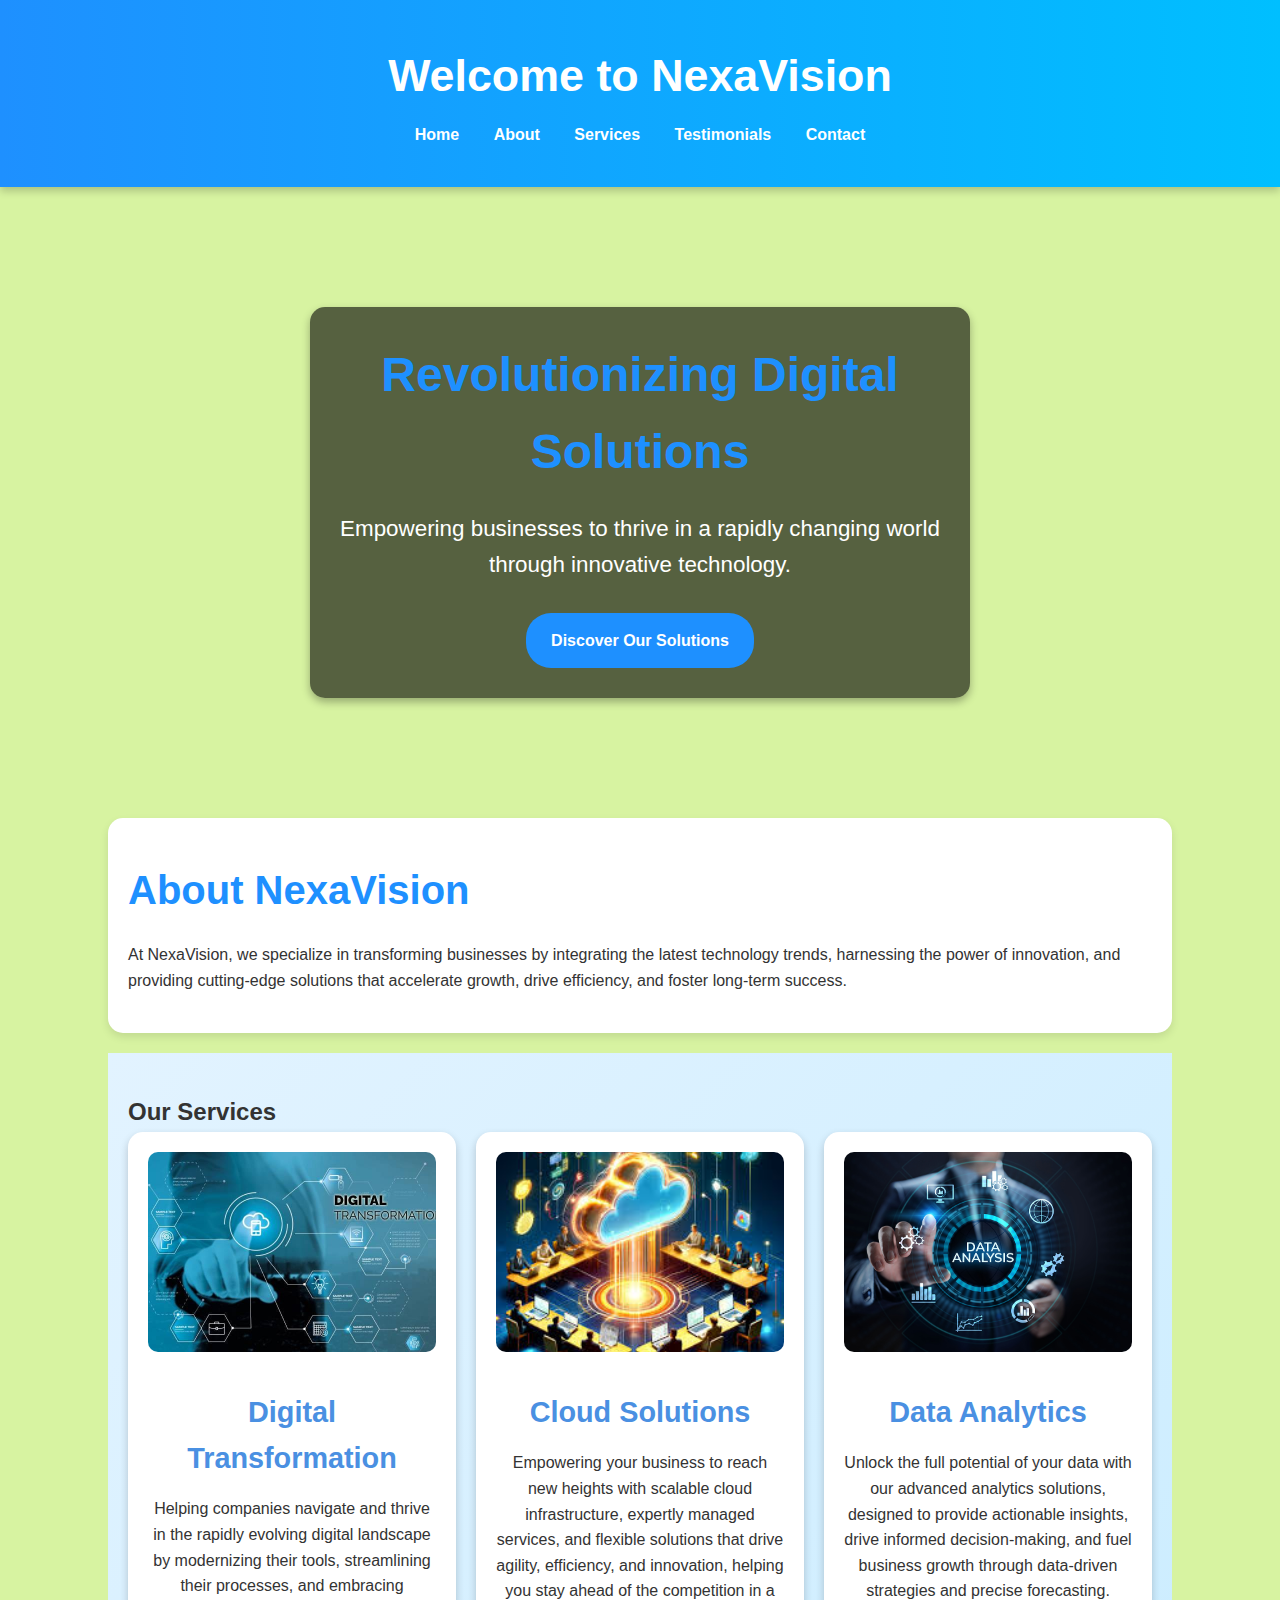
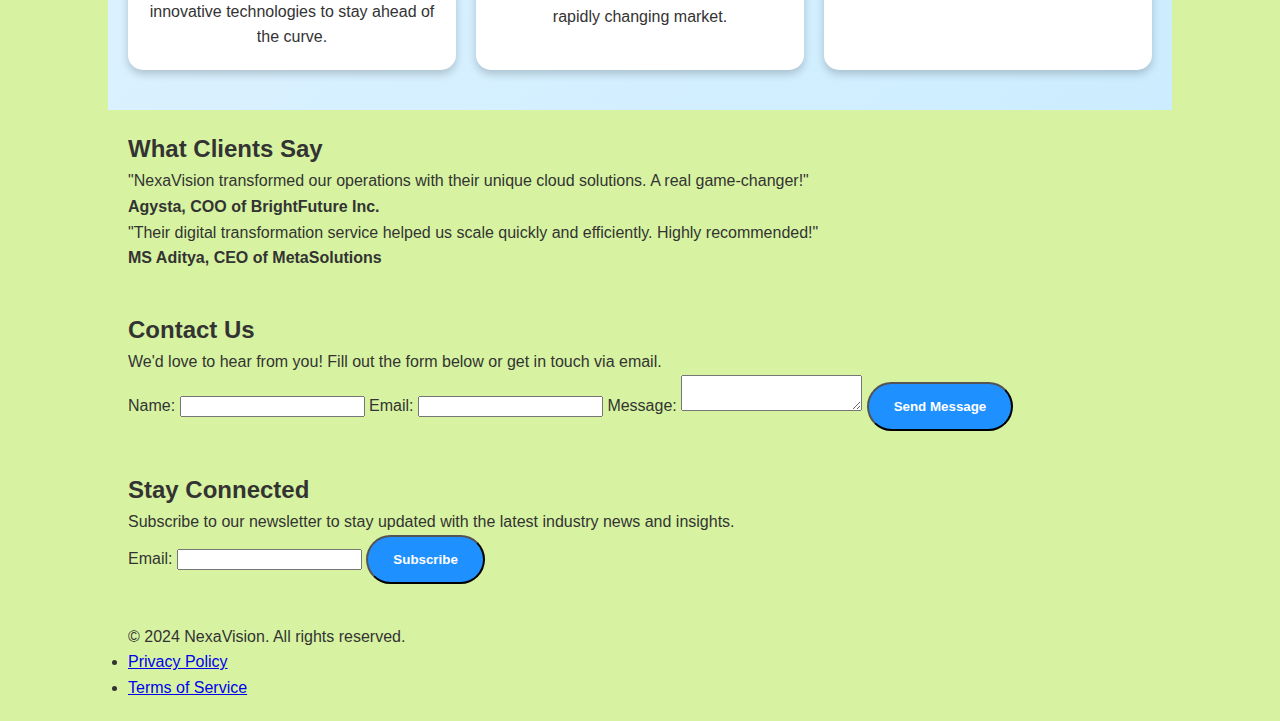
<file: landing/index.html>
<!DOCTYPE html>
<html lang="en">
<head>
    <meta charset="UTF-8">
    <meta name="viewport" content="width=device-width, initial-scale=1.0">
    <title>Landing Page - NexaVision</title>
    <link rel="stylesheet" href="style.css">
</head>
<body>
    <!-- Header -->
    <header>
        <div class="container header-content">
            <h1>Welcome to NexaVision</h1>
            <nav>
                <ul>
                    <li><a href="#home">Home</a></li>
                    <li><a href="#about">About</a></li>
                    <li><a href="#services">Services</a></li>
                    <li><a href="#testimonials">Testimonials</a></li>
                    <li><a href="#contact">Contact</a></li>
                </ul>
            </nav>
        </div>
    </header>
    
    <!-- Hero Section -->
    <section id="home" class="hero">
        <div class="hero-content">
            <h2>Revolutionizing Digital Solutions</h2>
            <p>Empowering businesses to thrive in a rapidly changing world through innovative technology.</p>
            <a href="#services" class="btn-primary">Discover Our Solutions</a>
        </div>
    </section>
    
    <!-- About Us Section -->
    <section id="about" class="container about">
        <div class="about-content">
            <h2>About NexaVision</h2>
            <p>At NexaVision, we specialize in transforming businesses by integrating the latest technology trends, harnessing the power of innovation, and providing cutting-edge solutions that accelerate growth, drive efficiency, and foster long-term success.</p>
        </div>
    </section>
    
    <!-- Services Section -->
    <section id="services" class="container services">
        <h2>Our Services</h2>
        <div class="service-list">
            <div class="service-item">
                <img src="s1.jpg" alt="Digital Transformation">
                <h3>Digital Transformation</h3>
                <p>Helping companies navigate and thrive in the rapidly evolving digital landscape by modernizing their tools, streamlining their processes, and embracing innovative technologies to stay ahead of the curve.</p>
            </div>
            <div class="service-item">
                <img src="s2.jpeg" alt="Cloud Solutions">
                <h3>Cloud Solutions</h3>
                <p>Empowering your business to reach new heights with scalable cloud infrastructure, expertly managed services, and flexible solutions that drive agility, efficiency, and innovation, helping you stay ahead of the competition in a rapidly changing market.</p>
            </div>
            <div class="service-item">
                <img src="s3.jpg" alt="Data Analytics">
                <h3>Data Analytics</h3>
                <p>Unlock the full potential of your data with our advanced analytics solutions, designed to provide actionable insights, drive informed decision-making, and fuel business growth through data-driven strategies and precise forecasting.</p>
            </div>
        </div>
    </section>
    
    <!-- Testimonials Section -->
    <section id="testimonials" class="container testimonials">
        <h2>What Clients Say</h2>
        <div class="testimonial">
            <p>"NexaVision transformed our operations with their unique cloud solutions. A real game-changer!"</p>
            <p><strong>Agysta, COO of BrightFuture Inc.</strong></p>
        </div>
        <div class="testimonial">
            <p>"Their digital transformation service helped us scale quickly and efficiently. Highly recommended!"</p>
            <p><strong>MS Aditya, CEO of MetaSolutions</strong></p>
        </div>
    </section>
    
    <!-- Contact Section -->
    <section id="contact" class="container contact">
        <h2>Contact Us</h2>
        <p>We'd love to hear from you! Fill out the form below or get in touch via email.</p>
        <form action="submit_form.php" method="POST">
            <label for="name">Name:</label>
            <input type="text" id="name" name="name" required>
            
            <label for="email">Email:</label>
            <input type="email" id="email" name="email" required>
            
            <label for="message">Message:</label>
            <textarea id="message" name="message" required></textarea>
            
            <button type="submit" class="btn-primary">Send Message</button>
        </form>
    </section>
    
    <!-- Newsletter Signup Section -->
    <section id="newsletter" class="container newsletter">
        <h2>Stay Connected</h2>
        <p>Subscribe to our newsletter to stay updated with the latest industry news and insights.</p>
        <form action="subscribe_newsletter.php" method="POST">
            <label for="newsletter-email">Email:</label>
            <input type="email" id="newsletter-email" name="email" required>
            <button type="submit" class="btn-primary">Subscribe</button>
        </form>
    </section>
    
    <!-- Footer -->
    <footer>
        <div class="container footer-content">
            <p>&copy; 2024 NexaVision. All rights reserved.</p>
            <ul>
                <li><a href="#privacy">Privacy Policy</a></li>
                <li><a href="#terms">Terms of Service</a></li>
            </ul>
        </div>
    </footer>
</body>
</html>
</file>
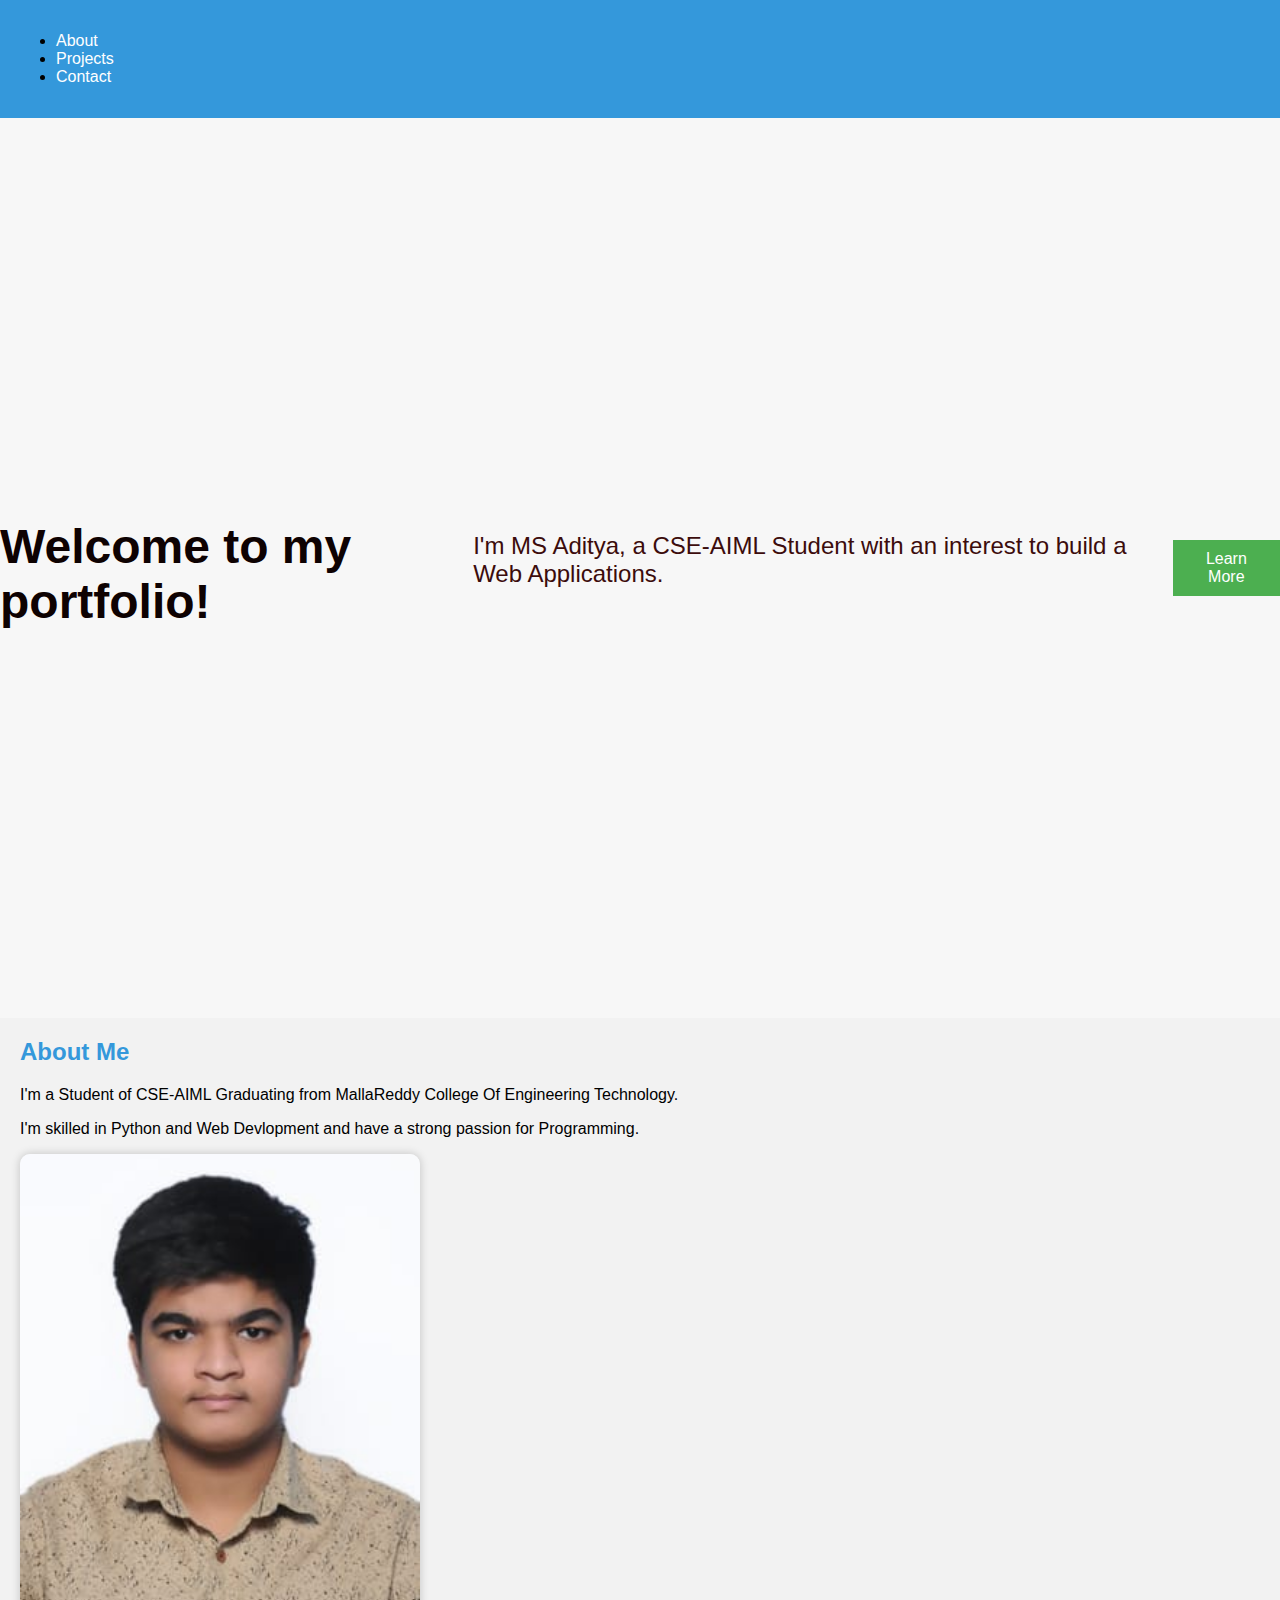
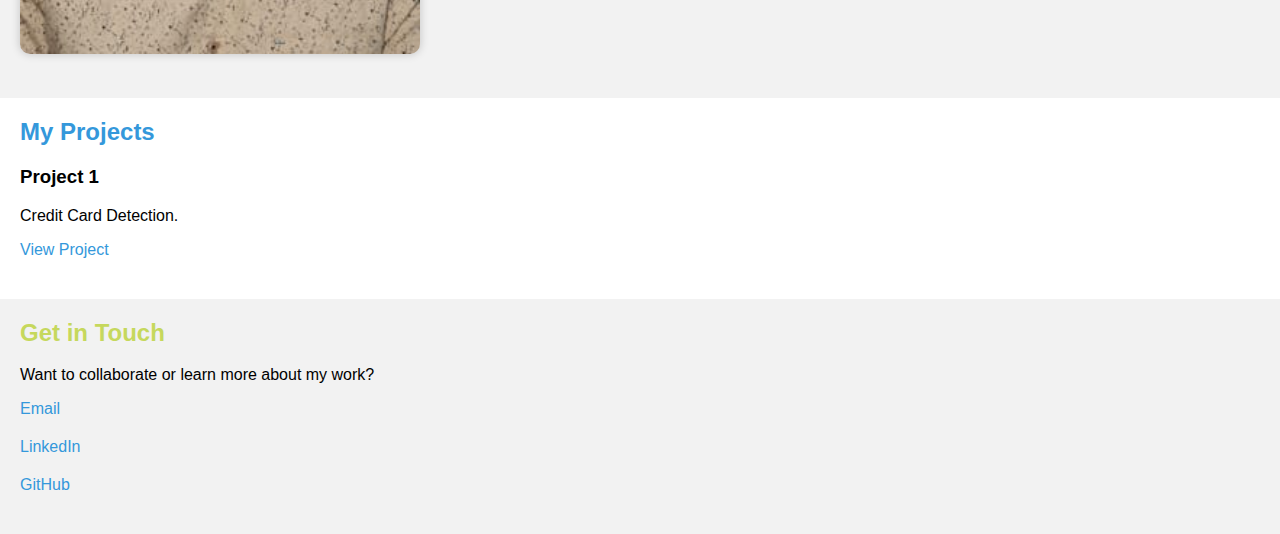
<file: portfolio/index.html>
<!DOCTYPE html>
<html lang="en">
<head>
    <meta charset="UTF-8">
    <meta name="viewport" content="width=device-width, initial-scale=1.0">
    <title>My Portfolio</title>
    <link rel="stylesheet" href="style.css">
</head>
<body>
    <!-- Navigation Bar -->
    <nav class="nav-bar">
        <ul>
            <li><a href="#about" class="nav-link">About</a></li>
            <li><a href="#projects" class="nav-link">Projects</a></li>
            <li><a href="#contact" class="nav-link">Contact</a></li>
        </ul>
    </nav>

    <!-- Hero Section -->
    <section id="hero" class="hero-section">
        <h1>Welcome to my portfolio!</h1>
        <p>I'm MS Aditya, a CSE-AIML Student  with an interest to build a Web Applications.</p>
        <button class="btn-learn-more">Learn More</button>
    </section>

    <!-- About Section -->
    <section id="about" class="about-section">
        <h2>About Me</h2>
        <p>I'm a Student of CSE-AIML Graduating from MallaReddy College Of Engineering Technology.</p>
        <p>I'm skilled in Python and Web Devlopment and have a strong passion for Programming.</p>
        <img src="21N31A66A9.jpg" alt="About Me Image">
    </section>

    <!-- Projects Section -->
    <section id="projects" class="projects-section">
        <h2>My Projects</h2>
        <ul>
            <li>
                <h3>Project 1</h3>
                <p>Credit Card Detection.</p>
                <a href="#" class="btn-view-project">View Project</a>
            </li>
        </ul>
    </section>

    <!-- Contact Section -->
    <section id="contact" class="contact-section">
        <h2>Get in Touch</h2>
        <p>Want to collaborate or learn more about my work?</p>
        <ul>
            <li><a href="msaditya0207@gmail.com" class="btn-email">Email</a></li>
            <li><a href="https://www.linkedin.com/in/m-s-aditya-911b57322?utm_source=share&utm_campaign=share_via&utm_content=profile&utm_medium=android_app" class="btn-linkedin">LinkedIn</a></li>
            <li><a href="https://github.com/MSAditya0207" class="btn-github">GitHub</a></li>
        </ul>
    </section>

    <script src="script.js"></script>
</body>
</html>
</file>
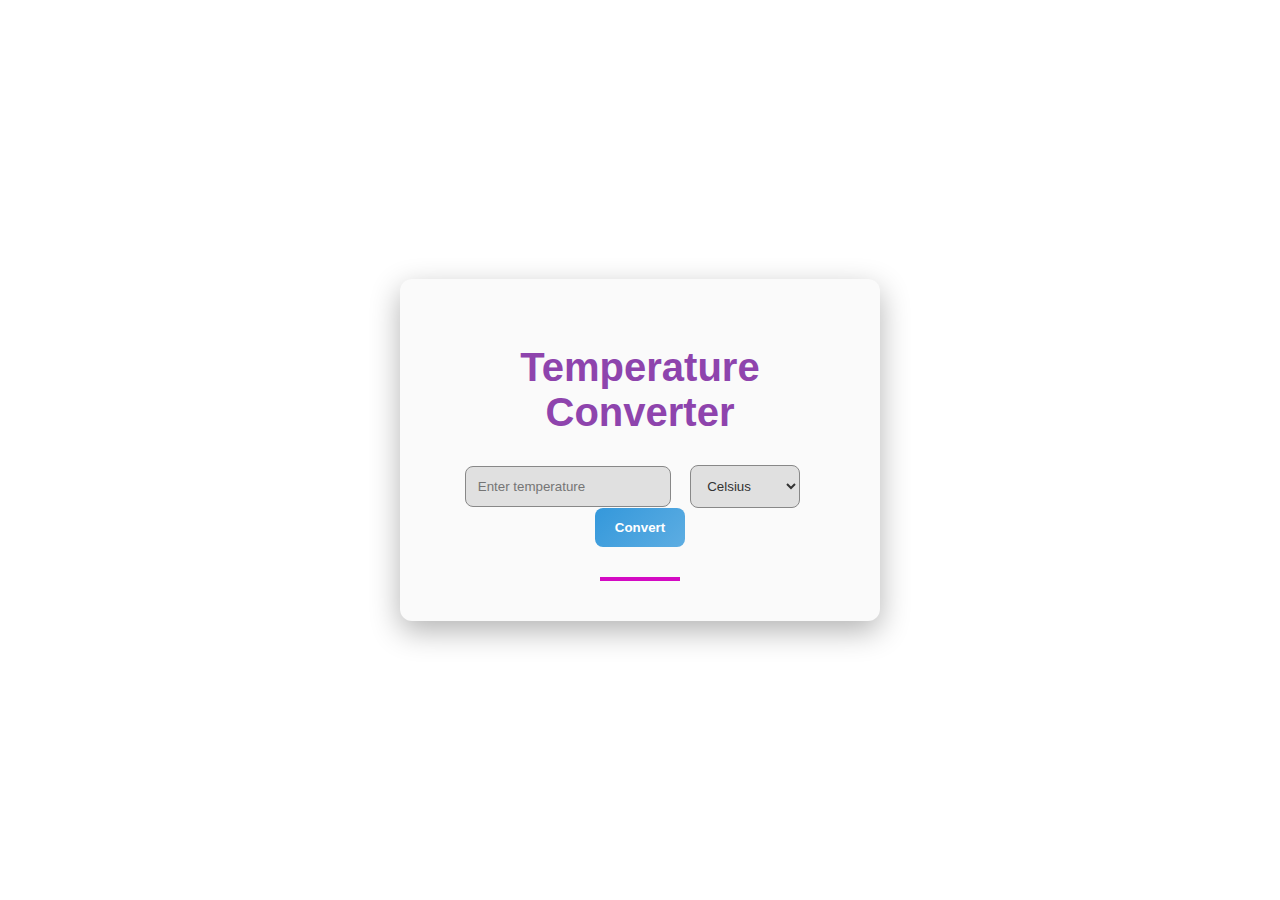
<file: temperature/Temperature converter.html>
<!DOCTYPE html>
<html lang="en">
<head>
    <meta charset="UTF-8">
    <meta name="viewport" content="width=device-width, initial-scale=1.0">
    <title>Temperature Converter</title>
    <link rel="stylesheet" href="sty.css">
</head>
<body>
    <div class="container">
        <h1>Temperature Converter</h1>
        <div class="converter">
            <input type="number" id="tempInput" placeholder="Enter temperature">
            <select id="unitSelect">
                <option value="Celsius">Celsius</option>
                <option value="Fahrenheit">Fahrenheit</option>
                <option value="Kelvin">Kelvin</option>
            </select>
            <button id="convertButton">Convert</button>
        </div>
        <div id="result" class="result"></div>
    </div>

    <script src="script.js"></script>
</body>
</html>
</file>
<file: portfolio/style.css>
body {
    font-family: 'Open Sans', sans-serif;
    margin: 0;
    padding: 0;
    background-color: #f7f7f7; /* Light gray background */
}

.nav-bar {
    background-color: #3498db; /* Blue navigation bar */
    padding: 1em;
    display: flex;
    justify-content: space-between;
    align-items:center;
}

.nav-link {
    color: #fff; /* White navigation links */
    text-decoration: none;
    transition: color 0.2s ease;
}

.nav-link:hover {
    color: #ccc; /* Light gray hover effect */
}

.hero-section {
    background-image:url("https://storage.pixteller.com/designs/designs-images/2019-03-27/05/simple-background-backgrounds-passion-simple-1-5c9b95bd34713.png"); /* Gradient hero section */
    background-size: cover;
    height: 100vh;
    display: flex;
    justify-content: center;
    align-items: center;
    color: #fff; /* White hero section text */
}

.hero-section h1 {
    font-size: 48px;
    margin-bottom: 20px;
    color: #0e0202; /* White hero section heading */
}

.hero-section p {
    font-size: 24px;
    margin-bottom: 40px;
    color: #3c0c0c; /* White hero section paragraph */
}

.btn-learn-more {
    background-color: #4CAF50; /* Green learn more button */
    color: #fff;
    border: none;
    padding: 10px 20px;
    font-size: 16px;
    cursor: pointer;
}

.btn-learn-more:hover {
    background-color: #3e8e41; /* Darker green hover effect */
}

.about-section {
    background-color: #f2f2f2; /* Light gray about section */
    padding: 20px;
}

.about-section h2 {
    margin-top: 0;
    color: #3498db; /* Blue about section heading */
}

.about-section img {
    width: 400px;
    height:500px;
    object-fit: cover;
    border-radius: 10px;
    margin-bottom: 20px;
    box-shadow: 0 0 10px rgba(0, 0, 0, 0.2); /* Add a subtle shadow to the image */
}

.projects-section {
    background-color: #fff; /* White projects section */
    padding: 20px;
}

.projects-section h2 {
    margin-top: 0;
    color: #3498db; /* Blue projects section heading */
}

.projects-section ul {
    list-style: none;
    margin: 0;
    padding: 0;
}

.projects-section li {
    margin-bottom: 20px;
}

.projects-section a {
    color: #3498db; /* Blue project links */
    text-decoration: none;
}

.projects-section a:hover {
    color: #3e8e41; /* Darker blue hover effect */
}

.contact-section {
    background-color: #f2f2f2; /* Light gray contact section */
    padding: 20px;
}

.contact-section h2 {
    margin-top: 0;
    color: #c6d85d; /* Blue contact section heading */
}

.contact-section ul {
    list-style: none;
    margin: 0;
    padding: 0;
}

.contact-section li {
    margin-bottom: 20px;
}

.contact-section a {
    color: #3498db; /* Blue contact links */
    text-decoration: none;
}

.contact-section a:hover {
    color: #3e8e41; /* Darker blue hover effect */
}

/* Add some animations to make the website more engaging */
.hero-section {
    animation: fadeIn 2s;
}

@keyframes fadeIn {
    0% {
        opacity: 0;
    }
    100% {
        opacity: 1;
    }
}

.about-section, .projects-section, .contact-section {
    animation: slideIn 2s;
}

@keyframes slideIn {
    0% {
        transform: translateY(-100%);
    }
    100% {
        transform: translateY(0);
    }
}
</file>
<file: temperature/sty.css>
body {
    margin: 0;
    font-family: 'Roboto', sans-serif;
    background-image:url("https://img.freepik.com/premium-photo/thermometer-showing-average-temperature-is-blue-background-measurement-air-temperature_99433-10536.jpg");
    background-position: center;
    display: flex;
    justify-content: center;
    align-items: center;
    height: 100vh;
    color: #000;
}

.container {
    background: #fafafa;
    padding: 40px;
    border-radius: 12px;
    box-shadow: 0 10px 30px rgba(0, 0, 0, 0.3);
    text-align: center;
    max-width: 400px;
    width: 100%;
}

h1 {
    margin-bottom: 30px;
    font-size: 2.5rem;
    color: #8e44ad;
}

.converter {
    margin-bottom: 30px;
}

input[type="number"] {
    padding: 12px;
    width: 180px;
    margin-right: 15px;
    border-radius: 8px;
    border: 1px solid #888;
    background: #e0e0e0;
    color: #333;
    outline: none;
    transition: border-color 0.3s ease;
}

input[type="number"]:focus {
    border-color: #8e44ad;
}

select {
    padding: 12px;
    margin-right: 15px;
    border-radius: 8px;
    border: 1px solid #888;
    background: #e0e0e0;
    color: #333;
    outline: none;
    transition: border-color 0.3s ease;
}

select:focus {
    border-color: #8e44ad;
}

button {
    padding: 12px 20px;
    background: linear-gradient(135deg, #3498db, #5dade2);
    color: #fff;
    border: none;
    border-radius: 8px;
    cursor: pointer;
    transition: background 0.3s ease, transform 0.2s ease;
    font-weight: bold;
}

button:hover {
    background: linear-gradient(135deg, #2980b9, #3498db);
    transform: translateY(-2px);
}

.result {
    font-size: 1.4rem;
    font-weight: bold;
    color: #ad0ba5;
    margin-top: 20px;
}

.result::after {
    content: "";
    display: block;
    width: 80px;
    height: 4px;
    background: #d40ac3;
    margin: 15px auto 0;
}
</file>
<file: landing/style.css>
/* Basic Reset */
body, h1, h2, h3, p, ul, form {
    margin: 0;
    padding: 0;
    box-sizing: border-box;
}

/* Basic Styling */
body {
    font-family: 'Arial', sans-serif;
    line-height: 1.6;
    background-color: #d7f3a1;
    color: #333;
}

/* Header Styling */
header {
    background: linear-gradient(90deg, #1e90ff, #00bfff);
    color: #fff;
    padding: 20px 0;
    box-shadow: 0 4px 8px rgba(0,0,0,0.2);
}

.header-content {
    width: 80%;
    margin: 0 auto;
    text-align: center;
}

header h1 {
    font-size: 2.8em;
    margin-bottom: 10px;
    color: #fff;
}

nav ul {
    list-style: none;
    padding: 0;
    margin: 0;
}

nav ul li {
    display: inline;
    margin: 0 15px;
}

nav ul li a {
    color: #fff;
    text-decoration: none;
    font-weight: bold;
    transition: color 0.3s ease;
}

nav ul li a:hover {
    color: #ffdd57;
}

/* Hero Section Styling */
.hero {
    background: linear-gradient(135deg, rgba(0, 0, 0, 0.6), rgba(0, 0, 0, 0.6)), url('hero-image.jpg') no-repeat center center/cover;
    color: #fff;
    text-align: center;
    background-image: url("https://media.istockphoto.com/id/1281736074/vector/abstract-geometric-pattern-background.jpg?s=612x612&w=0&k=20&c=rTHAuJPGgbaGZCDh6PAoVkJr3mTvn5WppwDHAPfNgoU=");
    padding: 120px 20px;
    position: relative;
}

.hero-content {
    max-width: 600px;
    margin: 0 auto;
    padding: 30px;
    background: rgba(0, 0, 0, 0.6);
    border-radius: 15px;
    box-shadow: 0 4px 8px rgba(0,0,0,0.3);
}

.hero h2 {
    font-size: 3em;
    margin-bottom: 20px;
    color: #1e90ff;
}

.hero p {
    font-size: 1.4em;
    margin-bottom: 30px;
}

.btn-primary {
    display: inline-block;
    background: #1e90ff;
    color: #fff;
    padding: 15px 25px;
    text-decoration: none;
    border-radius: 25px;
    font-weight: bold;
    transition: background 0.3s ease, transform 0.3s ease;
}

.btn-primary:hover {
    background: #00bfff;
    transform: scale(1.05);
}

/* Container Styling */
.container {
    width: 80%;
    margin: 0 auto;
    padding: 20px;
}

/* About Section */
.about {
    background: #fff;
    border-radius: 15px;
    padding: 40px 20px;
    box-shadow: 0 4px 8px rgba(0,0,0,0.1);
    margin-bottom: 20px;
}

.about h2 {
    color: #1e90ff;
    font-size: 2.5em;
    margin-bottom: 20px;
}

/* Service Section */
.services {
    background: linear-gradient(135deg, #e2f3ff, #ccedff);
    padding: 40px 20px;
}

.service-list {
    display: flex;
    gap: 20px;
    flex-wrap: wrap;
}

.service-item {
    flex: 1;
    background: #fff;
    border-radius: 15px;
    box-shadow: 0 4px 8px rgba(0,0,0,0.2);
    padding: 20px;
    text-align: center;
    transition: transform 0.3s ease;
}

.service-item:hover {
    transform: scale(1.03);
}

/* Uniform size for images */
.service-item img {
    width: 100%;
    max-width: 300px; /* Set a maximum width */
    height: 200px; /* Set a fixed height */
    object-fit: cover; /* Ensures the image covers the set dimensions */
    border-radius: 10px;
    margin-bottom: 15px;
}

.service-item h3 {
    margin: 15px 0;
    font-size: 1.8em;
    color: #4a90e2; /* New heading color */
}
</file>
